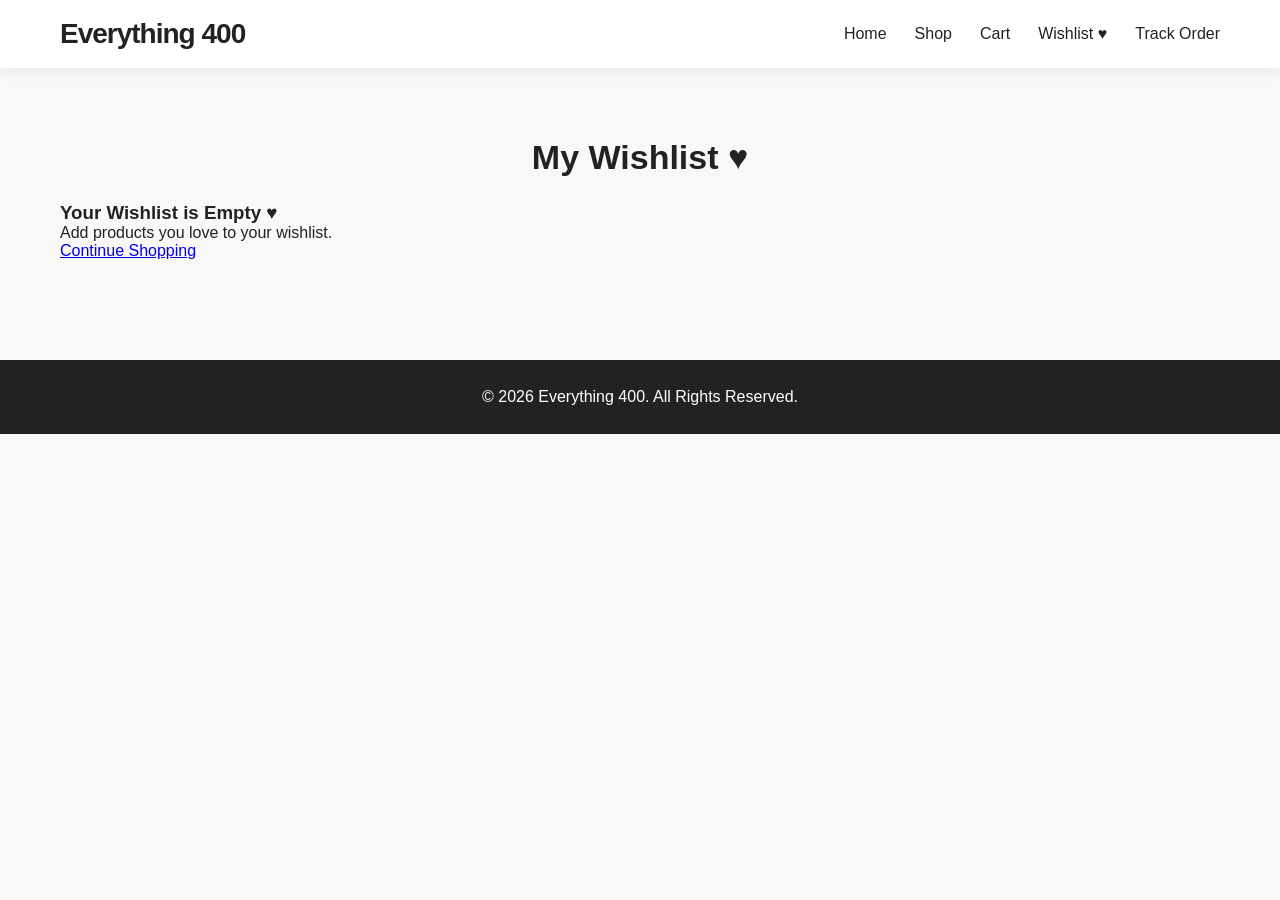
<file: wishlist.html>
<!DOCTYPE html>
<html lang="en">

<head>

    <meta charset="UTF-8">

    <meta
        name="viewport"
        content="width=device-width, initial-scale=1.0"
    >

    <title>My Wishlist - Everything 400</title>

    <link
        rel="stylesheet"
        href="style.css"
    >

</head>


<body>


    <!-- =====================================================
         HEADER
    ====================================================== -->

    <header>

        <h1>
            Everything 400
        </h1>


        <nav>

            <a href="index.html">
                Home
            </a>


            <a href="index.html#products">
                Shop
            </a>


            <a href="cart.html">
                Cart
            </a>


            <a href="wishlist.html">
                Wishlist ♥
            </a>


            <a href="track-order.html">
                Track Order
            </a>

        </nav>

    </header>



    <!-- =====================================================
         MAIN
    ====================================================== -->

    <main>

        <section class="products">

            <h2>
                My Wishlist ♥
            </h2>


            <div
                id="wishlist-container"
                class="product-container"
            >

                <p class="loading-products">
                    Loading wishlist...
                </p>

            </div>

        </section>

    </main>



    <!-- =====================================================
         FOOTER
    ====================================================== -->

    <footer>

        <p>
            © 2026 Everything 400. All Rights Reserved.
        </p>

    </footer>



    <!-- =====================================================
         WISHLIST JAVASCRIPT
    ====================================================== -->

    <script>

        // =====================================================
        // WISHLIST CONTAINER
        // =====================================================

        const wishlistContainer =
            document.getElementById(
                "wishlist-container"
            );


        // =====================================================
        // LOAD WISHLIST
        // =====================================================

        function loadWishlist() {

            const wishlist =
                JSON.parse(
                    localStorage.getItem(
                        "wishlist"
                    )
                ) || [];


            // =================================================
            // EMPTY WISHLIST
            // =================================================

            if (wishlist.length === 0) {

                wishlistContainer.innerHTML = `

                    <div class="empty-products">

                        <h3>
                            Your Wishlist is Empty ♥
                        </h3>

                        <p>
                            Add products you love to your wishlist.
                        </p>

                        <a href="index.html#products">
                            Continue Shopping
                        </a>

                    </div>

                `;

                return;

            }


            // =================================================
            // CLEAR CONTAINER
            // =================================================

            wishlistContainer.innerHTML = "";


            // =================================================
            // DISPLAY PRODUCTS
            // =================================================

            wishlist.forEach(
                function(product) {

                    const card =
                        document.createElement(
                            "div"
                        );


                    card.className =
                        "product-card";


                    // IMAGE

                    const imageHTML =
                        product.image
                            ? `
                                <img
                                    src="${product.image}"
                                    alt="${product.name}"
                                >
                            `
                            : `
                                <span>
                                    🛍️
                                </span>
                            `;


                    // PRODUCT CARD

                    card.innerHTML = `

                        <div class="product-image">

                            ${imageHTML}

                        </div>


                        <h3>
                            ${product.name}
                        </h3>


                        <p class="product-price">

                            Rs.
                            ${Number(
                                product.price
                            ) || 0}

                        </p>


                        <button
                            type="button"
                            class="wishlist-cart"
                            data-id="${product.id}"
                        >
                            Add to Cart
                        </button>


                        <button
                            type="button"
                            class="wishlist-remove"
                            data-id="${product.id}"
                        >
                            ♥ Remove from Wishlist
                        </button>

                    `;


                    wishlistContainer.appendChild(
                        card
                    );

                }
            );


            // =================================================
            // REMOVE FROM WISHLIST
            // =================================================

            document
                .querySelectorAll(
                    ".wishlist-remove"
                )
                .forEach(
                    function(button) {

                        button.addEventListener(
                            "click",
                            function() {

                                const productId =
                                    String(
                                        button.dataset.id
                                    );


                                let wishlist =
                                    JSON.parse(
                                        localStorage.getItem(
                                            "wishlist"
                                        )
                                    ) || [];


                                wishlist =
                                    wishlist.filter(
                                        function(product) {

                                            return String(
                                                product.id
                                            ) !== productId;

                                        }
                                    );


                                localStorage.setItem(
                                    "wishlist",
                                    JSON.stringify(
                                        wishlist
                                    )
                                );


                                loadWishlist();

                            }
                        );

                    }
                );


            // =================================================
            // ADD TO CART
            // =================================================

            document
                .querySelectorAll(
                    ".wishlist-cart"
                )
                .forEach(
                    function(button) {

                        button.addEventListener(
                            "click",
                            function() {

                                const productId =
                                    String(
                                        button.dataset.id
                                    );


                                const wishlist =
                                    JSON.parse(
                                        localStorage.getItem(
                                            "wishlist"
                                        )
                                    ) || [];


                                const product =
                                    wishlist.find(
                                        function(item) {

                                            return String(
                                                item.id
                                            ) === productId;

                                        }
                                    );


                                if (!product) {

                                    alert(
                                        "Product not found."
                                    );

                                    return;

                                }


                                let cart =
                                    JSON.parse(
                                        localStorage.getItem(
                                            "cart"
                                        )
                                    ) || [];


                                const existingProduct =
                                    cart.find(
                                        function(item) {

                                            return String(
                                                item.id
                                            ) === productId;

                                        }
                                    );


                                if (existingProduct) {

                                    existingProduct.quantity =
                                        Number(
                                            existingProduct.quantity || 0
                                        ) + 1;

                                }
                                else {

                                    cart.push({

                                        id:
                                            product.id,

                                        name:
                                            product.name,

                                        price:
                                            product.price,

                                        image:
                                            product.image,

                                        quantity:
                                            1

                                    });

                                }


                                localStorage.setItem(
                                    "cart",
                                    JSON.stringify(
                                        cart
                                    )
                                );


                                alert(
                                    "Product added to cart!"
                                );

                            }
                        );

                    }
                );

        }


        // =====================================================
        // START
        // =====================================================

        loadWishlist();

    </script>


</body>

</html>
</file>
<file: style.css>
* {
    margin: 0;
    padding: 0;
    box-sizing: border-box;
}

body {
    font-family: Arial, sans-serif;
    background: #faf8f6;
    color: #222;
}


/* =========================
   HEADER
========================= */

header {
    background: #ffffff;
    padding: 18px 60px;
    display: flex;
    justify-content: space-between;
    align-items: center;
    position: sticky;
    top: 0;
    z-index: 1000;
    box-shadow: 0 2px 15px rgba(0, 0, 0, 0.08);
}

header h1 {
    font-size: 28px;
    font-weight: 700;
    letter-spacing: -1px;
}

nav {
    display: flex;
    align-items: center;
    gap: 28px;
}

nav a {
    text-decoration: none;
    color: #222;
    font-weight: 500;
    transition: 0.2s;
}

nav a:hover {
    color: #9b5b45;
}


/* =========================
   HERO
========================= */

.hero {
    min-height: 470px;
    padding: 100px 20px;

    display: flex;
    flex-direction: column;
    justify-content: center;
    align-items: center;

    text-align: center;

    background:
        linear-gradient(
            rgba(255, 255, 255, 0.82),
            rgba(255, 255, 255, 0.82)
        );
}

.hero h2 {
    max-width: 800px;
    font-size: 52px;
    line-height: 1.1;
    margin-bottom: 20px;
    letter-spacing: -1.5px;
}

.hero p {
    font-size: 19px;
    color: #666;
    margin-bottom: 32px;
}

.hero button {
    padding: 14px 32px;
    border: none;
    border-radius: 30px;

    background: #222;
    color: #fff;

    font-size: 16px;
    font-weight: 600;

    cursor: pointer;
    transition: 0.2s;
}

.hero button:hover {
    transform: translateY(-2px);
    background: #444;
}


/* =========================
   PRODUCTS
========================= */

.products {
    padding: 70px 60px;
    max-width: 1400px;
    margin: auto;
}

.products > h2 {
    text-align: center;
    font-size: 34px;
    margin-bottom: 25px;
}


/* =========================
   SEARCH BAR
========================= */

.search-box {
    max-width: 700px;
    margin: 0 auto 30px;

    display: flex;
    align-items: center;
    gap: 10px;
}

.search-box input {
    flex: 1;
    width: 100%;
    padding: 14px 18px;

    background: white;

    border: 1px solid #ddd;
    border-radius: 8px;

    font-size: 16px;
    font-family: Arial, sans-serif;

    outline: none;

    transition: 0.2s;
}

.search-box input:focus {
    border-color: #222;
    box-shadow: 0 0 0 3px rgba(0, 0, 0, 0.05);
}

.search-box input::placeholder {
    color: #999;
}

.search-box button {
    padding: 14px 25px;

    border: none;
    border-radius: 8px;

    background: #222;
    color: #fff;

    font-size: 15px;
    font-weight: 600;

    cursor: pointer;

    white-space: nowrap;

    transition: 0.2s;
}

.search-box button:hover {
    background: #444;
}


/* =========================
   CATEGORY BUTTONS
========================= */

.categories {
    display: flex;
    justify-content: center;
    align-items: center;

    gap: 12px;
    flex-wrap: wrap;

    margin-bottom: 45px;
}

.categories button {
    padding: 11px 22px;

    border: 1px solid #ddd;
    border-radius: 25px;

    background: white;
    color: #333;

    cursor: pointer;

    transition: 0.2s;
}

.categories button:hover,
.categories button.active {
    background: #222;
    color: white;
    border-color: #222;
}


/* =========================
   PRODUCT GRID
========================= */

.product-container {
    display: grid;
    grid-template-columns: repeat(3, 1fr);
    gap: 28px;
}


/* =========================
   PRODUCT CARD
========================= */

.product-card {
    background: white;

    padding: 18px;

    border-radius: 16px;

    box-shadow:
        0 5px 20px rgba(0, 0, 0, 0.07);

    transition: 0.25s ease;

    overflow: hidden;
}

.product-card:hover {
    transform: translateY(-7px);

    box-shadow:
        0 10px 28px rgba(0, 0, 0, 0.12);
}


/* =========================
   PRODUCT IMAGE
========================= */

.product-image {
    width: 100%;
    height: 300px;

    background: #f5f2ef;

    display: flex;
    justify-content: center;
    align-items: center;

    border-radius: 12px;

    margin-bottom: 18px;

    font-size: 90px;

    overflow: hidden;
}

.product-image img {
    width: 100%;
    height: 100%;

    object-fit: cover;
}


/* =========================
   PRODUCT INFORMATION
========================= */

.product-card h3 {
    font-size: 20px;
    margin-bottom: 8px;
}

.product-card p {
    font-size: 18px;
    font-weight: 700;
    margin-bottom: 16px;
}


/* =========================
   PRODUCT BUTTON
========================= */

.product-card button {
    width: 100%;

    padding: 12px;

    border: none;
    border-radius: 8px;

    background: #222;
    color: #fff;

    font-size: 15px;
    font-weight: 600;

    cursor: pointer;

    transition: 0.2s;
}

.product-card button:hover {
    background: #444;
}


/* =========================
   CART
========================= */

.cart-section {
    padding: 70px 30px;

    max-width: 1000px;

    margin: auto;

    min-height: 65vh;
}

.cart-section h2 {
    text-align: center;

    font-size: 34px;

    margin-bottom: 40px;
}

.cart-item {
    background: white;

    padding: 22px;

    margin-bottom: 15px;

    border-radius: 12px;

    display: flex;
    justify-content: space-between;
    align-items: center;

    box-shadow:
        0 4px 15px rgba(0, 0, 0, 0.07);
}

.cart-item h3 {
    margin-bottom: 8px;
}

.cart-item p {
    font-weight: bold;
}


/* =========================
   REMOVE BUTTON
========================= */

.remove-btn {
    background: #c0392b;

    border: none;

    color: #fff;

    padding: 10px 18px;

    border-radius: 7px;

    cursor: pointer;
}

.remove-btn:hover {
    background: #a93226;
}


/* =========================
   CART SUMMARY
========================= */

.cart-summary {
    margin-top: 30px;

    padding: 25px;

    background: white;

    border-radius: 12px;

    text-align: right;

    box-shadow:
        0 4px 15px rgba(0, 0, 0, 0.07);
}

.cart-summary h3 {
    margin-bottom: 20px;

    font-size: 23px;
}


/* =========================
   PROCEED TO CHECKOUT
========================= */

#checkout-btn {
    display: inline-block;

    width: 100%;

    padding: 14px 25px;

    margin-top: 5px;

    border: none;

    border-radius: 8px;

    background: #222 !important;

    color: #fff !important;

    font-size: 16px;

    font-weight: 600;

    text-align: center;

    cursor: pointer;

    text-decoration: none;

    transition: 0.2s ease;
}

#checkout-btn:hover {
    background: #444 !important;

    color: #fff !important;

    transform: translateY(-1px);
}

#checkout-btn:active {
    transform: translateY(0);
}


/* =========================
   EMPTY CART
========================= */

.empty-cart {
    text-align: center;

    padding: 60px 20px;

    background: white;

    border-radius: 12px;
}

.empty-cart p {
    margin-bottom: 20px;

    font-size: 18px;
}


/* =========================
   CHECKOUT
========================= */

.checkout-section {
    max-width: 1100px;

    margin: auto;

    padding: 70px 30px;

    min-height: 65vh;
}

.checkout-section > h2 {
    text-align: center;

    font-size: 34px;

    margin-bottom: 40px;
}

.checkout-container {
    display: grid;

    grid-template-columns: 1.5fr 1fr;

    gap: 30px;
}

.checkout-form,
.order-summary {
    background: white;

    padding: 30px;

    border-radius: 14px;

    box-shadow:
        0 5px 20px rgba(0, 0, 0, 0.07);
}

.checkout-form h3,
.order-summary h3 {
    margin-bottom: 25px;

    font-size: 22px;
}

.checkout-form label {
    display: block;

    margin-bottom: 8px;

    font-weight: 600;
}

.checkout-form input,
.checkout-form textarea {
    width: 100%;

    padding: 13px;

    margin-bottom: 20px;

    border: 1px solid #ddd;

    border-radius: 7px;

    font-size: 15px;

    font-family: Arial, sans-serif;
}

.checkout-form input:focus,
.checkout-form textarea:focus {
    outline: none;

    border-color: #222;
}

.checkout-form textarea {
    min-height: 100px;

    resize: vertical;
}

.checkout-form button {
    width: 100%;

    padding: 14px;

    border: none;

    border-radius: 8px;

    background: #222;

    color: #fff;

    font-size: 16px;

    font-weight: 600;

    cursor: pointer;

    transition: 0.2s;
}

.checkout-form button:hover {
    background: #444;
}

.checkout-item {
    display: flex;

    justify-content: space-between;

    gap: 15px;

    padding: 15px 0;

    border-bottom: 1px solid #eee;
}

.checkout-item h4 {
    margin-bottom: 5px;
}

.checkout-item p {
    font-weight: bold;
}

.checkout-total {
    margin-top: 25px;

    padding-top: 20px;

    border-top: 2px solid #222;

    font-size: 20px;

    font-weight: 700;
}


/* =========================
   FOOTER
========================= */

footer {
    text-align: center;

    background: #222;

    color: white;

    padding: 28px 20px;

    margin-top: 30px;
}


/* =========================
   TABLET
========================= */

@media (max-width: 900px) {

    .product-container {
        grid-template-columns: repeat(2, 1fr);
    }

    .products {
        padding: 50px 25px;
    }

    .checkout-container {
        grid-template-columns: 1fr;
    }
}


/* =========================
   MOBILE
========================= */

@media (max-width: 768px) {

    header {
        padding: 18px 20px;

        flex-direction: column;

        gap: 15px;
    }

    nav {
        gap: 15px;

        flex-wrap: wrap;

        justify-content: center;
    }

    .hero {
        min-height: 400px;

        padding: 70px 20px;
    }

    .hero h2 {
        font-size: 36px;
    }

    .hero p {
        font-size: 16px;
    }

    .products {
        padding: 45px 20px;
    }

    .products > h2 {
        font-size: 28px;
    }

    /* Search Mobile */

    .search-box {
        flex-direction: column;

        width: 100%;

        gap: 10px;
    }

    .search-box input {
        width: 100%;
    }

    .search-box button {
        width: 100%;
    }

    .product-container {
        grid-template-columns: 1fr;
    }

    .product-image {
        height: 300px;
    }

    /* Cart */

    .cart-section,
    .checkout-section {
        padding: 45px 20px;
    }

    .cart-item {
        flex-direction: column;

        align-items: flex-start;

        gap: 15px;
    }

    .cart-item .remove-btn {
        width: 100%;
    }

    .cart-summary {
        text-align: center;
    }

    /* Checkout */

    .checkout-container {
        grid-template-columns: 1fr;
    }

    #checkout-btn {
        width: 100%;
    }
}


/* =========================
   SMALL MOBILE
========================= */

@media (max-width: 450px) {

    header h1 {
        font-size: 24px;
    }

    nav a {
        font-size: 14px;
    }

    .hero h2 {
        font-size: 29px;
    }

    .product-image {
        height: 270px;
    }

    .categories {
        gap: 8px;
    }

    .categories button {
        padding: 9px 15px;
    }

    #checkout-btn {
        padding: 13px 20px;
        font-size: 15px;
    }
}
/* =====================================================
   CART PRODUCT IMAGE - SMALL BOX
===================================================== */

.cart-product-image {
    width: 80px !important;
    height: 80px !important;
    max-width: 80px !important;
    max-height: 80px !important;

    object-fit: cover;

    border-radius: 8px;

    display: block;
}


/* Image container */

.cart-product-placeholder {
    width: 80px;
    height: 80px;

    display: flex;
    align-items: center;
    justify-content: center;

    border-radius: 8px;

    font-size: 28px;
}


/* Product information */

.cart-product-info {
    display: flex;

    align-items: center;

    gap: 12px;

    flex: 1;

    min-width: 0;
}


/* Quantity controls */

.cart-quantity-controls {
    display: flex;

    align-items: center;

    gap: 8px;

    margin: 0 15px;
}


/* + and - buttons */

.quantity-btn {
    width: 30px;
    height: 30px;

    border: none;

    border-radius: 6px;

    cursor: pointer;

    font-size: 18px;

    font-weight: bold;
}


/* Quantity number */

.cart-quantity {
    min-width: 22px;

    text-align: center;

    font-weight: bold;
}


/* Cart item */

.cart-item {
    display: flex;

    align-items: center;

    gap: 15px;

    padding: 15px;

    margin-bottom: 12px;

    border-radius: 10px;

    overflow: hidden;
}


/* Remove button */

.remove-btn {
    white-space: nowrap;
}


/* Mobile */

@media (max-width: 600px) {

    .cart-item {
        flex-wrap: wrap;
    }

    .cart-product-image {
        width: 65px !important;
        height: 65px !important;

        max-width: 65px !important;
        max-height: 65px !important;
    }

    .cart-quantity-controls {
        margin: 0;
    }

}
/* =====================================================
   PRODUCT DETAIL - NORMAL IMAGE SIZE
   ===================================================== */

.product-detail-image {
    width: 100%;
    max-width: 420px;
    max-height: 420px;
    object-fit: contain;
    display: block;
    margin: 0 auto;
    border-radius: 12px;
}


/* Product detail image container */

.product-detail-image-container {
    width: 100%;
    max-width: 450px;
    max-height: 450px;
    display: flex;
    align-items: center;
    justify-content: center;
    overflow: hidden;
    margin: 0 auto;
}


/* =====================================================
   QUANTITY CONTROLS
   ===================================================== */

.quantity-controls {
    display: flex;
    align-items: center;
    justify-content: center;
    gap: 10px;
    margin-top: 15px;
}


.quantity-controls button {
    width: 38px;
    height: 38px;
    font-size: 20px;
    font-weight: 600;
    cursor: pointer;
    border-radius: 6px;
}


.quantity-controls span {
    min-width: 35px;
    text-align: center;
    font-size: 17px;
    font-weight: 600;
}
/* =====================================================
   PRODUCT DETAILS - PROFESSIONAL LAYOUT
   ===================================================== */

.product-details-section {
    padding: 50px 20px;
}

.product-details-container {
    max-width: 1100px;
    margin: 0 auto;
}


/* Main product layout */

.product-detail-card {
    display: grid;
    grid-template-columns: 45% 55%;
    gap: 45px;
    align-items: center;
}


/* Product image area */

.product-detail-image-wrapper {
    width: 100%;
    height: 420px;
    display: flex;
    align-items: center;
    justify-content: center;
    overflow: hidden;
    border-radius: 14px;
}


/* Product image */

.product-detail-image-wrapper img {
    width: 100%;
    height: 100%;
    max-width: 420px;
    max-height: 420px;
    object-fit: contain;
    display: block;
}


/* Product information */

.product-detail-info {
    padding: 10px 0;
}

.product-detail-info h2 {
    font-size: 32px;
    margin-bottom: 10px;
}

.product-detail-price {
    font-size: 24px;
    font-weight: 700;
    margin: 10px 0;
}

.product-detail-category {
    font-size: 15px;
    margin-bottom: 20px;
}

.product-detail-description {
    font-size: 16px;
    line-height: 1.6;
    margin: 15px 0;
}


/* Stock */

.product-stock {
    font-size: 15px;
    font-weight: 600;
    margin: 15px 0;
}


/* Quantity controls */

.quantity-controls {
    display: flex;
    align-items: center;
    gap: 12px;
    margin: 20px 0;
}

.quantity-controls button {
    width: 38px;
    height: 38px;
    border: 1px solid #ccc;
    background: #fff;
    border-radius: 6px;
    font-size: 20px;
    cursor: pointer;
}

.quantity-controls span {
    min-width: 35px;
    text-align: center;
    font-size: 17px;
    font-weight: 600;
}


/* Action buttons */

.product-detail-actions {
    display: flex;
    gap: 12px;
    margin-top: 20px;
}

.product-detail-actions button {
    padding: 12px 22px;
    border: none;
    border-radius: 6px;
    font-size: 15px;
    cursor: pointer;
}


/* Reviews */

.product-reviews {
    margin-top: 30px;
    padding-top: 20px;
    border-top: 1px solid #ddd;
}


/* =====================================================
   MOBILE
   ===================================================== */

@media (max-width: 768px) {

    .product-detail-card {
        grid-template-columns: 1fr;
        gap: 25px;
    }

    .product-detail-image-wrapper {
        height: 320px;
    }

    .product-detail-image-wrapper img {
        max-width: 320px;
        max-height: 320px;
    }

    .product-detail-info h2 {
        font-size: 26px;
    }

    .product-detail-actions {
        flex-direction: column;
    }

    .product-detail-actions button {
        width: 100%;
    }

}
/* =====================================================
   PRODUCT DETAILS - FIX IMAGE + CONTENT OVERLAP
===================================================== */

.product-details-section {
    width: 90%;
    max-width: 1100px;
    margin: 40px auto;
}

#product-details {
    display: grid;
    grid-template-columns: 1fr 1fr;
    gap: 40px;
    align-items: center;
    background: #fff;
    padding: 30px;
    box-sizing: border-box;
}

/* Product image container */
.product-details-image {
    width: 100%;
    max-width: 500px;
    height: 500px;
    margin: 0 auto;
    display: flex;
    align-items: center;
    justify-content: center;
    overflow: hidden;
    background: #f8f8f8;
}

/* Actual product image */
.product-details-image img {
    width: 100%;
    height: 100%;
    object-fit: contain;
    display: block;
}

/* Product information */
.product-details-info {
    position: relative;
    z-index: 2;
    background: #fff;
    padding: 20px;
    box-sizing: border-box;
}

/* Product title */
.product-details-info h2 {
    font-size: 30px;
    margin-bottom: 12px;
}

/* Price */
.product-details-info .product-price {
    font-size: 22px;
    font-weight: bold;
    margin-bottom: 10px;
}

/* Description */
.product-details-info .product-description {
    font-size: 16px;
    line-height: 1.6;
    margin: 15px 0;
}

/* Quantity controls */
.quantity-controls {
    display: flex;
    align-items: center;
    gap: 8px;
    margin: 15px 0;
}

.quantity-controls button {
    width: 32px;
    height: 32px;
    padding: 0;
    font-size: 18px;
    cursor: pointer;
}

.quantity-controls span {
    min-width: 30px;
    text-align: center;
    font-size: 16px;
}

/* Buttons */
.product-details-info button {
    padding: 10px 18px;
    font-size: 15px;
    cursor: pointer;
    margin-right: 8px;
}


/* =====================================================
   MOBILE
===================================================== */

@media (max-width: 768px) {

    #product-details {
        grid-template-columns: 1fr;
        gap: 25px;
        padding: 20px;
    }

    .product-details-image {
        width: 100%;
        height: 350px;
        max-width: 100%;
    }

    .product-details-info h2 {
        font-size: 24px;
    }

}
/* =====================================================
   PRODUCT DETAILS PAGE
   PROFESSIONAL IMAGE + INFORMATION LAYOUT
===================================================== */

.product-details-section {
    width: 90%;
    max-width: 1100px;
    margin: 40px auto;
}

.product-detail-card {
    display: grid;
    grid-template-columns: 1fr 1fr;
    gap: 40px;
    align-items: center;
    background: #ffffff;
    padding: 30px;
    border-radius: 12px;
    box-sizing: border-box;
}

/* =====================================================
   PRODUCT IMAGE
===================================================== */

.product-detail-image {
    width: 100%;
    max-width: 480px;
    height: 450px;
    margin: 0 auto;
    display: flex;
    align-items: center;
    justify-content: center;
    overflow: hidden;
    background: #f7f7f7;
    border-radius: 10px;
}

.product-detail-image img {
    width: 100%;
    height: 100%;
    object-fit: contain;
    display: block;
}

/* =====================================================
   PRODUCT INFORMATION
===================================================== */

.product-detail-info {
    width: 100%;
    background: #ffffff;
    position: relative;
    z-index: 2;
}

.product-detail-info h2 {
    font-size: 30px;
    margin: 0 0 12px;
}

.product-detail-price {
    font-size: 22px;
    font-weight: bold;
    margin: 10px 0;
}

.product-detail-category {
    font-size: 16px;
    margin: 8px 0 18px;
}

.product-detail-description {
    margin: 15px 0;
}

.product-detail-description h3,
.product-reviews h3 {
    margin-bottom: 6px;
}

.product-detail-description p {
    line-height: 1.6;
    margin: 0;
}

.product-detail-stock {
    margin: 15px 0;
    font-size: 15px;
}

/* =====================================================
   QUANTITY
===================================================== */

.detail-quantity {
    display: flex;
    align-items: center;
    gap: 8px;
    margin: 18px 0;
}

.detail-quantity button {
    width: 34px;
    height: 34px;
    padding: 0;
    font-size: 18px;
    line-height: 1;
    cursor: pointer;
}

.detail-quantity span {
    min-width: 32px;
    text-align: center;
    font-size: 16px;
    font-weight: 500;
}

/* =====================================================
   ACTION BUTTONS
===================================================== */

.detail-buttons {
    display: flex;
    gap: 10px;
    margin: 15px 0 25px;
}

.detail-buttons button {
    padding: 10px 18px;
    font-size: 15px;
    cursor: pointer;
}

/* =====================================================
   REVIEWS
===================================================== */

.product-reviews {
    margin-top: 20px;
}

/* =====================================================
   MOBILE
===================================================== */

@media (max-width: 768px) {

    .product-detail-card {
        grid-template-columns: 1fr;
        gap: 25px;
        padding: 20px;
    }

    .product-detail-image {
        width: 100%;
        height: 350px;
        max-width: 100%;
    }

    .product-detail-info h2 {
        font-size: 24px;
    }

    .detail-buttons {
        flex-wrap: wrap;
    }

}
/* =====================================================
   REVIEW SECTION
===================================================== */

.product-reviews {
    margin-top: 30px;
    padding-top: 20px;
    border-top: 1px solid #ddd;
}

.product-reviews h3 {
    margin-bottom: 15px;
}

#review-summary {
    margin-bottom: 20px;
}

#review-summary p {
    margin: 5px 0;
}

#reviews-list {
    display: flex;
    flex-direction: column;
    gap: 15px;
}

.single-review {
    padding: 15px;
    border: 1px solid #ddd;
    border-radius: 10px;
    background: #fff;
}

.single-review h4 {
    margin: 0 0 8px;
}

.single-review p {
    margin: 6px 0;
}

.single-review small {
    display: block;
    margin-top: 10px;
    font-size: 12px;
    opacity: 0.7;
}


/* =====================================================
   REVIEW FORM
===================================================== */

.review-form {
    margin-top: 25px;
    padding: 20px;
    border: 1px solid #ddd;
    border-radius: 10px;
}

.review-form h3 {
    margin-bottom: 15px;
}

.review-form input,
.review-form textarea {
    width: 100%;
    box-sizing: border-box;
    padding: 10px;
    margin-bottom: 12px;
    border: 1px solid #ccc;
    border-radius: 6px;
    font-size: 14px;
}

.review-form textarea {
    resize: vertical;
}


/* =====================================================
   STAR RATING
===================================================== */

.star-rating {
    display: flex;
    gap: 5px;
    margin-bottom: 15px;
}

.star-rating button {
    background: none;
    border: none;
    padding: 0;
    font-size: 30px;
    cursor: pointer;
}

.star-rating button:hover {
    transform: scale(1.1);
}
/* =====================================================
   RATING SUMMARY
===================================================== */

.review-average {
    margin-bottom: 15px;
}

.review-average strong {
    font-size: 20px;
}

.review-average p {
    margin-top: 5px;
    opacity: 0.7;
}

.rating-distribution {
    max-width: 400px;
    margin-bottom: 20px;
}

.rating-row {
    display: flex;
    align-items: center;
    gap: 10px;
    margin: 6px 0;
}

.rating-row > span:first-child {
    width: 45px;
}

.rating-row > span:last-child {
    width: 25px;
}

.rating-bar {
    flex: 1;
    height: 8px;
    background: #e5e5e5;
    border-radius: 10px;
    overflow: hidden;
}

.rating-bar-fill {
    height: 100%;
    background: #f5b301;
    border-radius: 10px;
}
/* =====================================================
   PRODUCT DETAILS MODAL
   ===================================================== */

.product-details-modal {
    display: none;
    position: fixed;
    inset: 0;
    width: 100%;
    height: 100%;
    z-index: 99999;
}

.product-details-overlay {
    position: fixed;
    inset: 0;
    width: 100%;
    height: 100%;

    display: flex;
    align-items: center;
    justify-content: center;

    padding: 20px;
    box-sizing: border-box;

    background: rgba(0, 0, 0, 0.65);
    overflow-y: auto;
}

.product-details-content {
    position: relative;

    width: min(900px, 100%);
    max-height: 90vh;

    overflow-y: auto;

    background: #ffffff;
    border-radius: 16px;
    padding: 25px;
    box-sizing: border-box;

    display: flex;
    gap: 25px;

    z-index: 100000;
}

.product-details-close {
    position: absolute;
    top: 12px;
    right: 15px;

    width: 40px;
    height: 40px;

    border: none;
    border-radius: 50%;

    background: #eeeeee;

    font-size: 28px;
    line-height: 1;

    cursor: pointer;

    z-index: 100001;
}

.product-details-close:hover {
    background: #dddddd;
}

.product-details-image {
    flex: 1;
    min-width: 280px;

    display: flex;
    align-items: center;
    justify-content: center;
}

.product-details-image img {
    display: block;

    width: 100%;
    max-width: 400px;
    max-height: 500px;

    object-fit: contain;
    border-radius: 12px;

    cursor: pointer;
}

.product-details-info {
    flex: 1;
    min-width: 280px;
}

.product-details-info h2 {
    margin: 10px 0;
}

.product-details-price {
    font-size: 22px;
    font-weight: bold;
}

.product-details-description {
    line-height: 1.6;
}

.product-details-stock {
    font-weight: bold;
}

.details-add-cart-btn {
    padding: 12px 20px;

    border: none;
    border-radius: 8px;

    cursor: pointer;

    font-size: 16px;
}

.details-add-cart-btn:disabled {
    cursor: not-allowed;
    opacity: 0.5;
}

/* =====================================================
   MOBILE
   ===================================================== */

@media (max-width: 700px) {

    .product-details-content {
        flex-direction: column;
        width: 95%;
        max-height: 90vh;
        padding: 20px;
    }

    .product-details-image {
        min-width: 0;
    }

    .product-details-info {
        min-width: 0;
    }

}
/* =====================================================
   EVERYTHING 400 - CHECKOUT PAGE
   CHECKOUT LAYOUT UPDATE
   ===================================================== */

/* Checkout main section */

.checkout-section {
    width: 100%;
    max-width: 1200px;
    margin: 0 auto;
    padding: 40px 25px;
}


/* =====================================================
   CHECKOUT ITEMS
   ===================================================== */

.checkout-items {
    width: 100%;
    margin-bottom: 30px;
}


/* =====================================================
   CHECKOUT PRODUCT
   ===================================================== */

.checkout-item {
    width: 100%;
    display: flex;
    align-items: center;
    justify-content: space-between;
    gap: 25px;
    padding: 20px;
    margin-bottom: 20px;
    border-radius: 12px;
    box-sizing: border-box;
}


/* Product information */

.checkout-product-info {
    display: flex;
    align-items: center;
    gap: 20px;
    flex: 1;
}


/* =====================================================
   SMALL PRODUCT IMAGE
   ===================================================== */

.checkout-product-info img {
    width: 90px;
    height: 90px;
    object-fit: cover;
    border-radius: 10px;
    flex-shrink: 0;
}


/* Product name */

.checkout-product-info h3 {
    margin: 0 0 8px 0;
    font-size: 18px;
}


/* Product text */

.checkout-product-info p {
    margin: 5px 0;
    font-size: 15px;
}


/* =====================================================
   ITEM TOTAL
   ===================================================== */

.checkout-item-total {
    min-width: 130px;
    text-align: right;
}


/* =====================================================
   CUSTOMER INFORMATION
   ===================================================== */

.checkout-form {
    width: 100%;
    max-width: 1100px;
    margin: 30px auto;
    padding: 35px;
    box-sizing: border-box;
    border-radius: 14px;
}


/* Form heading */

.checkout-form h2,
.checkout-form h3 {
    width: 100%;
    margin-bottom: 25px;
}


/* =====================================================
   FORM GROUP
   ===================================================== */

.checkout-form .form-group {
    width: 100%;
    margin-bottom: 20px;
}


/* Labels */

.checkout-form label {
    display: block;
    width: 100%;
    margin-bottom: 8px;
    font-weight: 600;
    font-size: 16px;
}


/* Inputs */

.checkout-form input,
.checkout-form textarea,
.checkout-form select {
    width: 100%;
    box-sizing: border-box;
    padding: 14px 16px;
    font-size: 16px;
    border-radius: 8px;
}


/* Textarea */

.checkout-form textarea {
    min-height: 120px;
    resize: vertical;
}


/* =====================================================
   CUSTOMER INFORMATION GRID
   ===================================================== */

.customer-information {
    width: 100%;
    display: grid;
    grid-template-columns: 1fr 1fr;
    gap: 20px;
}


/* Full-width fields */

.customer-information .full-width {
    grid-column: 1 / -1;
}


/* =====================================================
   CHECKOUT TOTAL
   ===================================================== */

.checkout-total {
    width: 100%;
    max-width: 1100px;
    margin: 20px auto;
    padding: 20px;
    box-sizing: border-box;
    text-align: right;
}


/* =====================================================
   PLACE ORDER BUTTON
   ===================================================== */

#checkout-btn {
    display: block;
    width: 100%;
    max-width: 1100px;
    margin: 25px auto;
    padding: 16px 25px;
    font-size: 17px;
    font-weight: 600;
    border: none;
    border-radius: 8px;
    cursor: pointer;
}


/* =====================================================
   MOBILE
   ===================================================== */

@media (max-width: 700px) {

    .checkout-section {
        padding: 25px 15px;
    }

    .checkout-item {
        flex-direction: column;
        align-items: flex-start;
    }

    .checkout-product-info {
        width: 100%;
    }

    .checkout-product-info img {
        width: 70px;
        height: 70px;
    }

    .checkout-item-total {
        width: 100%;
        text-align: left;
    }

    .checkout-form {
        padding: 20px;
    }

    .customer-information {
        grid-template-columns: 1fr;
    }

    .customer-information .full-width {
        grid-column: auto;
    }

}
/* =====================================================
   WHATSAPP SUPPORT BUTTON
===================================================== */

.whatsapp-support-btn {
    position: fixed;

    right: 20px;
    bottom: 20px;

    display: inline-flex;
    align-items: center;
    justify-content: center;

    padding: 12px 18px;

    background: #25D366;
    color: #ffffff;

    text-decoration: none;

    font-size: 15px;
    font-weight: 600;

    border-radius: 30px;

    box-shadow:
        0 4px 12px rgba(0, 0, 0, 0.20);

    z-index: 9999;

    transition:
        transform 0.2s ease,
        box-shadow 0.2s ease;
}

.whatsapp-support-btn:hover {
    transform: translateY(-2px);

    box-shadow:
        0 6px 16px rgba(0, 0, 0, 0.25);
}


/* =====================================================
   MOBILE
===================================================== */

@media (max-width: 600px) {

    .whatsapp-support-btn {

        right: 12px;
        bottom: 12px;

        padding: 10px 14px;

        font-size: 14px;

    }

}
</file>
